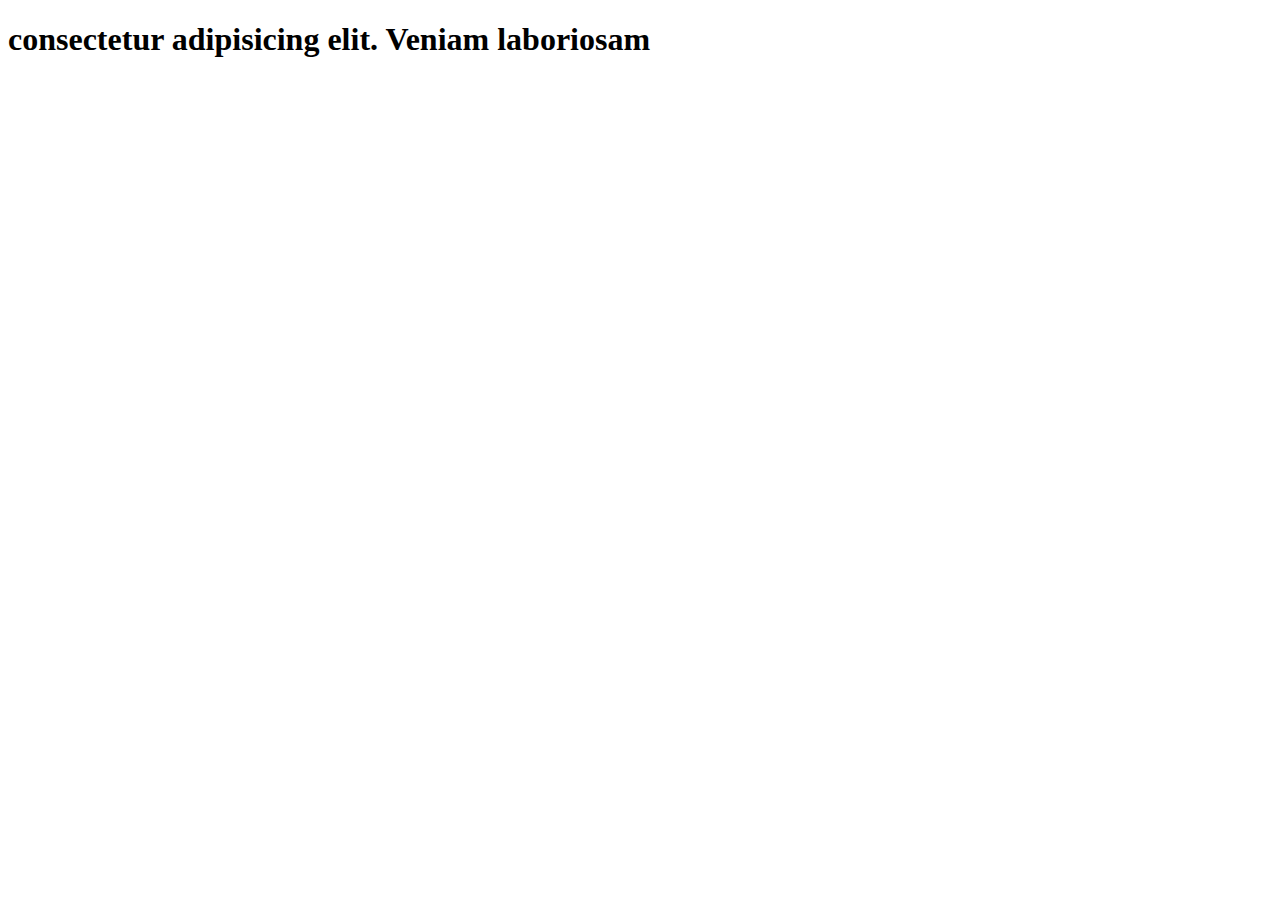
<file: CourseFiles/Javascript/100_String_Manipulation.html>
<!DOCTYPE html>
<html lang="en">
<head>
    <title>String Manipulation</title>
</head>
<body>

    <h1 id="sentence">
        Lorem ipsum dolor sit amet, consectetur adipisicing elit. Veniam laboriosam consequatur saepe. Repellat itaque dolores neque, impedit reprehenderit eum culpa voluptates harum sapiente nesciunt ratione.
    </h1>


    <script>

    var sentenceNode = document.getElementById("sentence")
    var sentence = sentenceNode.innerText

    var upperSentence = sentence.toUpperCase()
    var lowerSentence = sentence.toLowerCase()
    var firstElevenChars = sentence.substr(0, 11)


    var allWords = sentence.split(" ")
    var bracketWords = "(" + allWords.join("") + ")"

    var firstThreeWords = allWords.slice(0, 3)


    var middleWords = allWords.slice(5, 10)
    var makeSentence = middleWords.join(" ")

    sentenceNode.innerText = makeSentence

    </script>

    <!--
        Teacher:    Kalob Taulien
        Twitter:    @KalobTaulien
        Website:    Codingforeverybody.com/javascript-for-beginners
    -->
</body>
</html>
</file>
